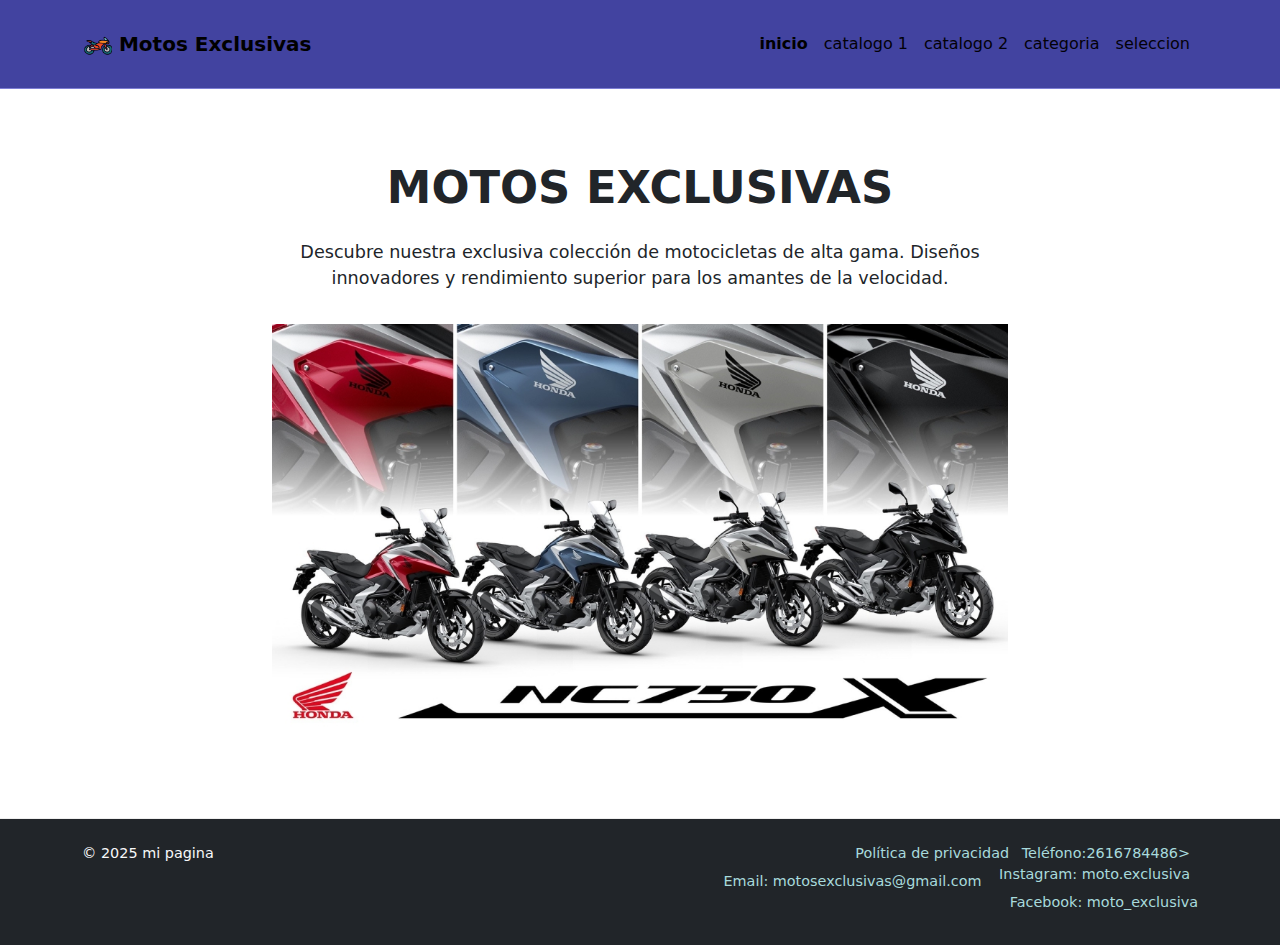
<file: index.html>
<!DOCTYPE html>
<html lang="es">
<head>
    <meta charset="UTF-8">
    <meta name="viewport" content="width=device-width, initial-scale=1.0">
    <title>inicio|ventas de moto</title>
    <link rel="stylesheet" href="/assets/css/style.css">
    <link href="https://cdn.jsdelivr.net/npm/bootstrap@5.3.3/dist/css/bootstrap.min.css" rel="stylesheet" integrity="sha384-QWTKZyjpPEjISv5WaRU9OFeRpok6YctnYmDr5pNlyT2bRjXh0JMhjY6hW+ALEwIH" crossorigin="anonymous">

</head>

<body>
    <header>
        <nav class="navbar navbar-expand-lg navbar-light">
            <div class="container">
                <a class="navbar-brand" href="#">
                    <img src="assets/img/icons8-moto-48.png" alt="Logo Casco" width="30" height="30" class="d-inline-block align-top"> Motos Exclusivas
                
                </a>
                <button class="navbar-toggler" type="button" data-bs-toggle="collapse" data-bs-target="#navbarNav" aria-controls="navbarNav" aria-expanded="false" aria-label="Toggle navigation">
                    <span class="navbar-toggler-icon"></span>
                </button>
                <div class="collapse navbar-collapse justify-content-end" id="navbarNav">
                    <ul class="navbar-nav">
                        <li class="nav-item">
                            <a class="nav-link active" aria-current="page" href="#">inicio</a>
                        </li>
                        <li class="nav-item">
                            <a class="nav-link" href="pages/pagescatalogo1.html">catalogo 1</a>
                        </li>
                        <li class="nav-item">
                            <a class="nav-link" href="pages/pagescatalago2.html">catalogo 2</a>
                        </li>
                        <li class="nav-item">
                            <a class="nav-link" href="pages/pagescategoria.html">categoria</a>
                        </li>
                        <li class="nav-item">
                            <a class="nav-link" href="pages/pagesselection4.html">seleccion</a>
                        </li>
                        
                    </ul>
                </div>
            </div>
        </nav>
    </header>

    <main class="container mt-4 py-5">
        <div class="row justify-content-center">
            <div class="col-md-8 text-center">
                <h1 class="color-black">MOTOS EXCLUSIVAS</h1>
                <p>
                    Descubre nuestra exclusiva colección de motocicletas de alta gama. Diseños innovadores y rendimiento superior para los amantes de la velocidad.
                </p>
                <p>
                    <img src="assets/img/motoimg.jpg" alt="motos110" class="img-fluid">
                </p>
            </div>
        </div>
    </main>

    <footer class="bg-dark text-light py-4">
        <div class="container">
            <div class="row">
                <div class="col-md-6 text-center text-md-start mb-3 mb-md-0">
                    <p class="mb-0">&copy; 2025 mi pagina</p>
                </div>
                <div class="col-md-6 text-center text-md-end">
                    <ul class="list-inline mb-0">
                        <li class="list-inline-item">
                            <a href="/privacidad" class="text-custom-light">Política de privacidad</a>
                        </li>
                        <li class="list-inline-item">
                            <a href="telefono" class="text-custom-light">Teléfono:2616784486></a>
                        </li>
                        <li class="list-inline-item">
                            <a href="email" class="text-custom-light">Email: motosexclusivas@gmail.com</a>
                        </li>
                        <li class="list-inline-item">
                            <a href="instagram" class="text-custom-light">
                                <i class="bi bi-instagram"></i> Instagram: moto.exclusiva
                            </a>
                        </li>
                        <li class="list-inline-item">
                            <a href="facebook" class="text-custom-light">
                                <i class="bi bi-facebook"></i> Facebook: moto_exclusiva
                            </a>
                        </li>
                    </ul>
                </div>
            </div>
        </div>
    </footer>

    <script src="https://cdn.jsdelivr.net/npm/bootstrap@5.3.3/dist/js/bootstrap.bundle.min.js" integrity="sha384-YvpcrYf0tY3lHB60NNkmXc5s9fDVZLESaAA55NDzOxhy9GkcIdslK1eN7N6jIeHz" crossorigin="anonymous"></script>
</body>
</html>
</file>
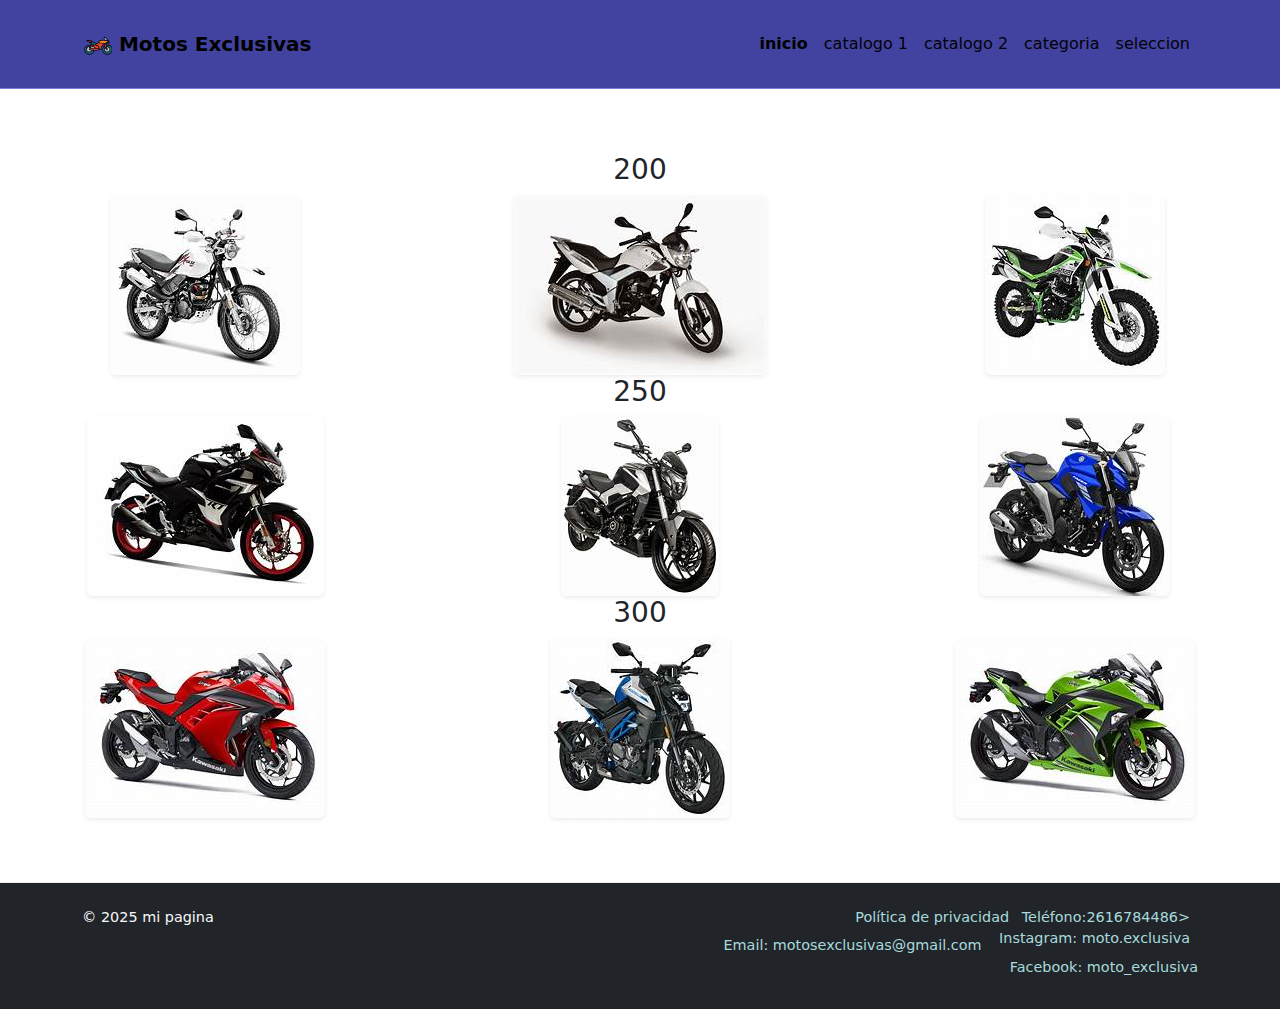
<file: pages/pagescatalago2.html>
<!DOCTYPE html>
<html lang="es">
<head>
    <meta charset="UTF-8">
    <meta name="viewport" content="width=device-width, initial-scale=1.0">
    <title>inicio|ventas de moto</title>
    <link rel="stylesheet" href="/assets/css/style.css">
    <link href="https://cdn.jsdelivr.net/npm/bootstrap@5.3.3/dist/css/bootstrap.min.css" rel="stylesheet" integrity="sha384-QWTKZyjpPEjISv5WaRU9OFeRpok6YctnYmDr5pNlyT2bRjXh0JMhjY6hW+ALEwIH" crossorigin="anonymous">

</head>

<body>
    <header>
        <nav class="navbar navbar-expand-lg navbar-light">
            <div class="container">
                <a class="navbar-brand" href="#">
                    <img src="../assets/img/icons8-moto-48.png"Logo Casco" width="30" height="30" class="d-inline-block align-top"> Motos Exclusivas
                
                </a>
                <button class="navbar-toggler" type="button" data-bs-toggle="collapse" data-bs-target="#navbarNav" aria-controls="navbarNav" aria-expanded="false" aria-label="Toggle navigation">
                    <span class="navbar-toggler-icon"></span>
                </button>
                <div class="collapse navbar-collapse justify-content-end" id="navbarNav">
                    <ul class="navbar-nav">
                        <li class="nav-item">
                            <a class="nav-link active" aria-current="page" href="../index.html">inicio</a>
                        </li>
                        <li class="nav-item">
                            <a class="nav-link" href="../pages/pagescatalogo1.html">catalogo 1</a>
                        </li>
                        <li class="nav-item">
                            <a class="nav-link" href="#">catalogo 2</a>
                        </li>
                        <li class="nav-item">
                            <a class="nav-link" href="../pages/pagescategoria.html">categoria</a>
                        </li>
                        <li class="nav-item">
                            <a class="nav-link" href="../pages/pagesselection4.html">seleccion</a>
                        </li>
                        
                    </ul>
                </div>
            </div>
        </nav>
    </header>

    <main>
        <section>
            <h3>200</h3>
            <div class="row">
                <div class="col-md-4">
                    <img src="../assets/img/200 blanca.jpg" alt="foto" class="img-fluid rounded shadow-sm">
                </div>
                <div class="col-md-4">
                    <img src="../assets/img/200 moto.jpg" alt="foto" class="img-fluid rounded shadow-sm">
                </div>
                <div class="col-md-4">
                    <img src="../assets/img/200 tornado.jpg" alt="foto" class="img-fluid rounded shadow-sm">
                </div>
            </div>
        </section>

        <section>
            <h3>250</h3>
            <div class="row">
                <div class="col-md-4">
                    <img src="../assets/img/250.jpg" alt="foto" class="img-fluid rounded shadow-sm">
                </div>
                <div class="col-md-4">
                    <img src="../assets/img/dominar250.jpg" alt="foto" class="img-fluid rounded shadow-sm">
                </div>
                <div class="col-md-4">
                    <img src="../assets/img/fz 250.jpg" alt="foto" class="img-fluid rounded shadow-sm">
                </div>
            </div>
        </section>

        <section>
            <h3>300</h3>
            <div class="row">
                <div class="col-md-4">
                    <img src="../assets/img/kawasaki 300.jpg" alt="foto" class="img-fluid rounded shadow-sm">
                </div>
                <div class="col-md-4">
                    <img src="../assets/img/300 moto.jpg" alt="foto" class="img-fluid rounded shadow-sm">
                </div>
                <div class="col-md-4">
                    <img src="../assets/img/ninja 300.jpg" alt="foto" class="img-fluid rounded shadow-sm">
                </div>
            </div>
        </section>
    </main>

    <footer class="bg-dark text-light py-4">
        <div class="container">
            <div class="row">
                <div class="col-md-6 text-center text-md-start mb-3 mb-md-0">
                    <p class="mb-0">&copy; 2025 mi pagina</p>
                </div>
                <div class="col-md-6 text-center text-md-end">
                    <ul class="list-inline mb-0">
                        <li class="list-inline-item">
                            <a href="/privacidad" class="text-custom-light">Política de privacidad</a>
                        </li>
                        <li class="list-inline-item">
                            <a href="telefono" class="text-custom-light">Teléfono:2616784486></a>
                        </li>
                        <li class="list-inline-item">
                            <a href="email" class="text-custom-light">Email: motosexclusivas@gmail.com</a>
                        </li>
                        <li class="list-inline-item">
                            <a href="instagram" class="text-custom-light">
                                <i class="bi bi-instagram"></i> Instagram: moto.exclusiva
                            </a>
                        </li>
                        <li class="list-inline-item">
                            <a href="facebook" class="text-custom-light">
                                <i class="bi bi-facebook"></i> Facebook: moto_exclusiva
                            </a>
                        </li>
                    </ul>
                </div>
            </div>
        </div>
    </footer>
</body>
</html>
</file>
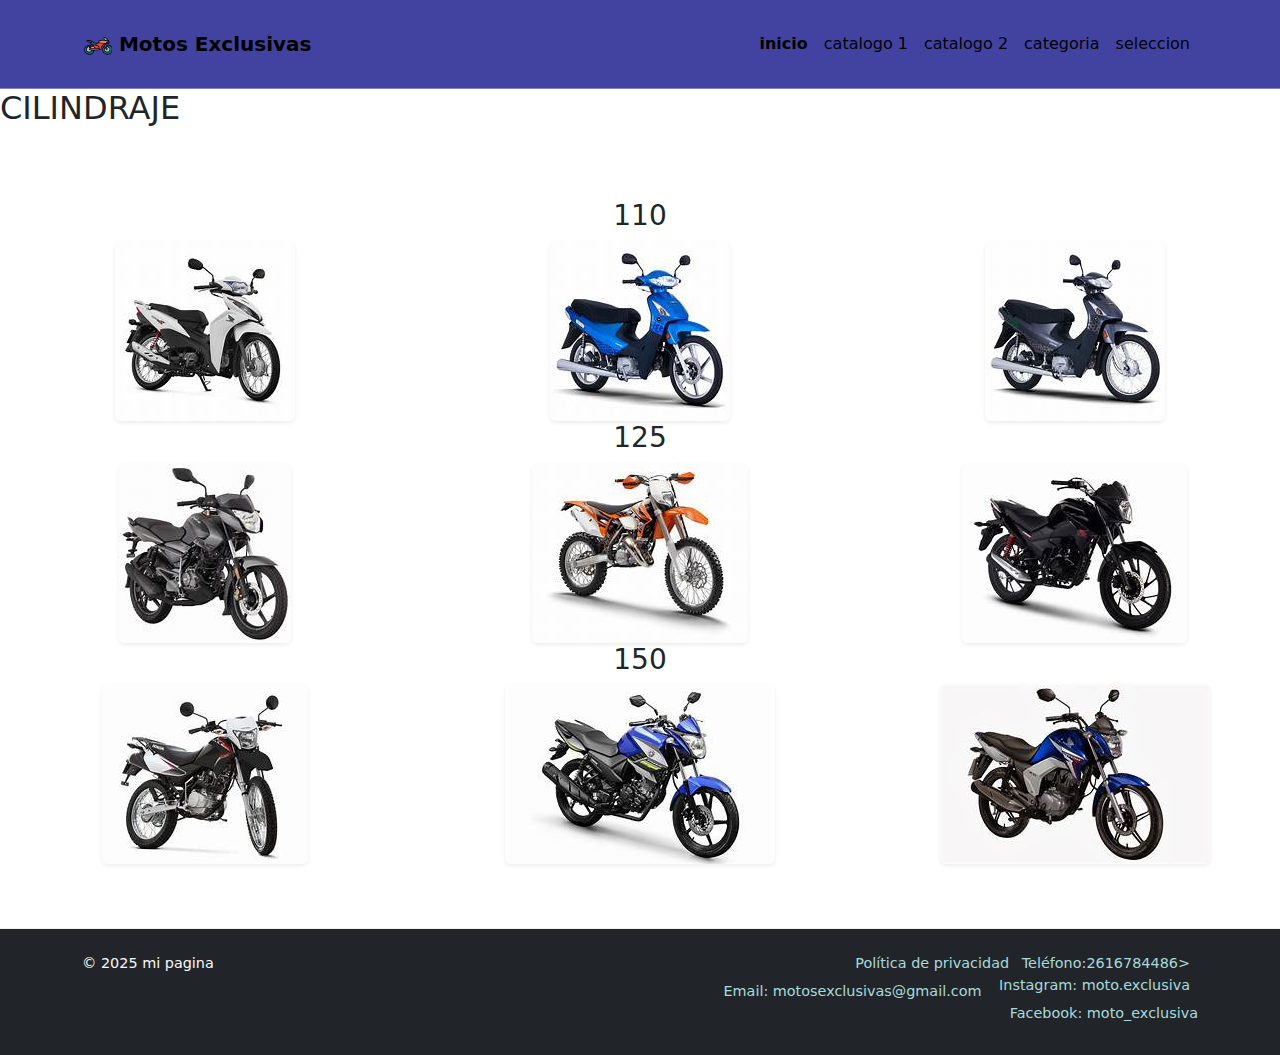
<file: pages/pagescatalogo1.html>
<!DOCTYPE html>
<html lang="es">
<head>
    <meta charset="UTF-8">
    <meta name="viewport" content="width=device-width, initial-scale=1.0">
    <title>inicio|ventas de moto</title>
    <link rel="stylesheet" href="/assets/css/style.css">
    <link href="https://cdn.jsdelivr.net/npm/bootstrap@5.3.3/dist/css/bootstrap.min.css" rel="stylesheet" integrity="sha384-QWTKZyjpPEjISv5WaRU9OFeRpok6YctnYmDr5pNlyT2bRjXh0JMhjY6hW+ALEwIH" crossorigin="anonymous">

</head>

<body>
    <header>
        <nav class="navbar navbar-expand-lg navbar-light">
            <div class="container">
                <a class="navbar-brand" href="#">
                    <img src="../assets/img/icons8-moto-48.png" alt="Logo Casco" width="30" height="30" class="d-inline-block align-top"> Motos Exclusivas
                
                </a>
                <button class="navbar-toggler" type="button" data-bs-toggle="collapse" data-bs-target="#navbarNav" aria-controls="navbarNav" aria-expanded="false" aria-label="Toggle navigation">
                    <span class="navbar-toggler-icon"></span>
                </button>
                <div class="collapse navbar-collapse justify-content-end" id="navbarNav">
                    <ul class="navbar-nav">
                        <li class="nav-item">
                            <a class="nav-link active" aria-current="pages" href="../index.html">inicio</a>
                        </li>
                        <li class="nav-item">
                            <a class="nav-link" href="#">catalogo 1</a>
                        </li>
                        <li class="nav-item">
                            <a class="nav-link" href="../pages/pagescatalago2.html">catalogo 2</a>
                        </li>
                        <li class="nav-item">
                            <a class="nav-link" href="../pages/pagescategoria.html">categoria</a>
                        </li>
                        <li class="nav-item">
                            <a class="nav-link" href="../pages/pagesselection4.html">seleccion</a>
                        </li>
                        
                    </ul>
                </div>
            </div>
        </nav>
    </header>
    <h2>CILINDRAJE</h2>
    <main>
        <section>
            <h3>110</h3>
            <div class="row">
                <div class="col-md-4">
                    <img src="../assets/img/onda wave.jpg" alt="foto" class="img-fluid rounded shadow-sm">
                </div>
                <div class="col-md-4">
                    <img src="../assets/img/zanella 110.jpg" alt="foto" class="img-fluid rounded shadow-sm">
                </div>
                <div class="col-md-4">
                    <img src="../assets/img/cripton 110.jpg" alt="foto" class="img-fluid rounded shadow-sm">
                </div>
            </div>
        </section>

        <section>
            <h3>125</h3>
            <div class="row">
                <div class="col-md-4">
                    <img src="../assets/img/ns 125.jpg" alt="foto" class="img-fluid rounded shadow-sm">
                </div>
                <div class="col-md-4">
                    <img src="../assets/img/ktm 125.jpg" alt="foto" class="img-fluid rounded shadow-sm">
                </div>
                <div class="col-md-4">
                    <img src="../assets/img/onda 125.jpg" alt="foto" class="img-fluid rounded shadow-sm">
                </div>
            </div>
        </section>

        <section>
            <h3>150</h3>
            <div class="row">
                <div class="col-md-4">
                    <img src="../assets/img/xr 150 blanca.jpg" alt="foto" class="img-fluid rounded shadow-sm">
                </div>
                <div class="col-md-4">
                    <img src="../assets/img/yamaha 150.jpg" alt="foto" class="img-fluid rounded shadow-sm">
                </div>
                <div class="col-md-4">
                    <img src="../assets/img/onda 150 blue.jpg" alt="foto" class="img-fluid rounded shadow-sm">
                </div>
            </div>
        </section>
    </main>

    <footer class="bg-dark text-light py-4">
        <div class="container">
            <div class="row">
                <div class="col-md-6 text-center text-md-start mb-3 mb-md-0">
                    <p class="mb-0">&copy; 2025 mi pagina</p>
                </div>
                <div class="col-md-6 text-center text-md-end">
                    <ul class="list-inline mb-0">
                        <li class="list-inline-item">
                            <a href="/privacidad" class="text-custom-light">Política de privacidad</a>
                        </li>
                        <li class="list-inline-item">
                            <a href="telefono" class="text-custom-light">Teléfono:2616784486></a>
                        </li>
                        <li class="list-inline-item">
                            <a href="email" class="text-custom-light">Email: motosexclusivas@gmail.com</a>
                        </li>
                        <li class="list-inline-item">
                            <a href="instagram" class="text-custom-light">
                                <i class="bi bi-instagram"></i> Instagram: moto.exclusiva
                            </a>
                        </li>
                        <li class="list-inline-item">
                            <a href="facebook" class="text-custom-light">
                                <i class="bi bi-facebook"></i> Facebook: moto_exclusiva
                            </a>
                        </li>
                    </ul>
                </div>
            </div>
        </div>
    </footer>
</body>
</html>
</file>
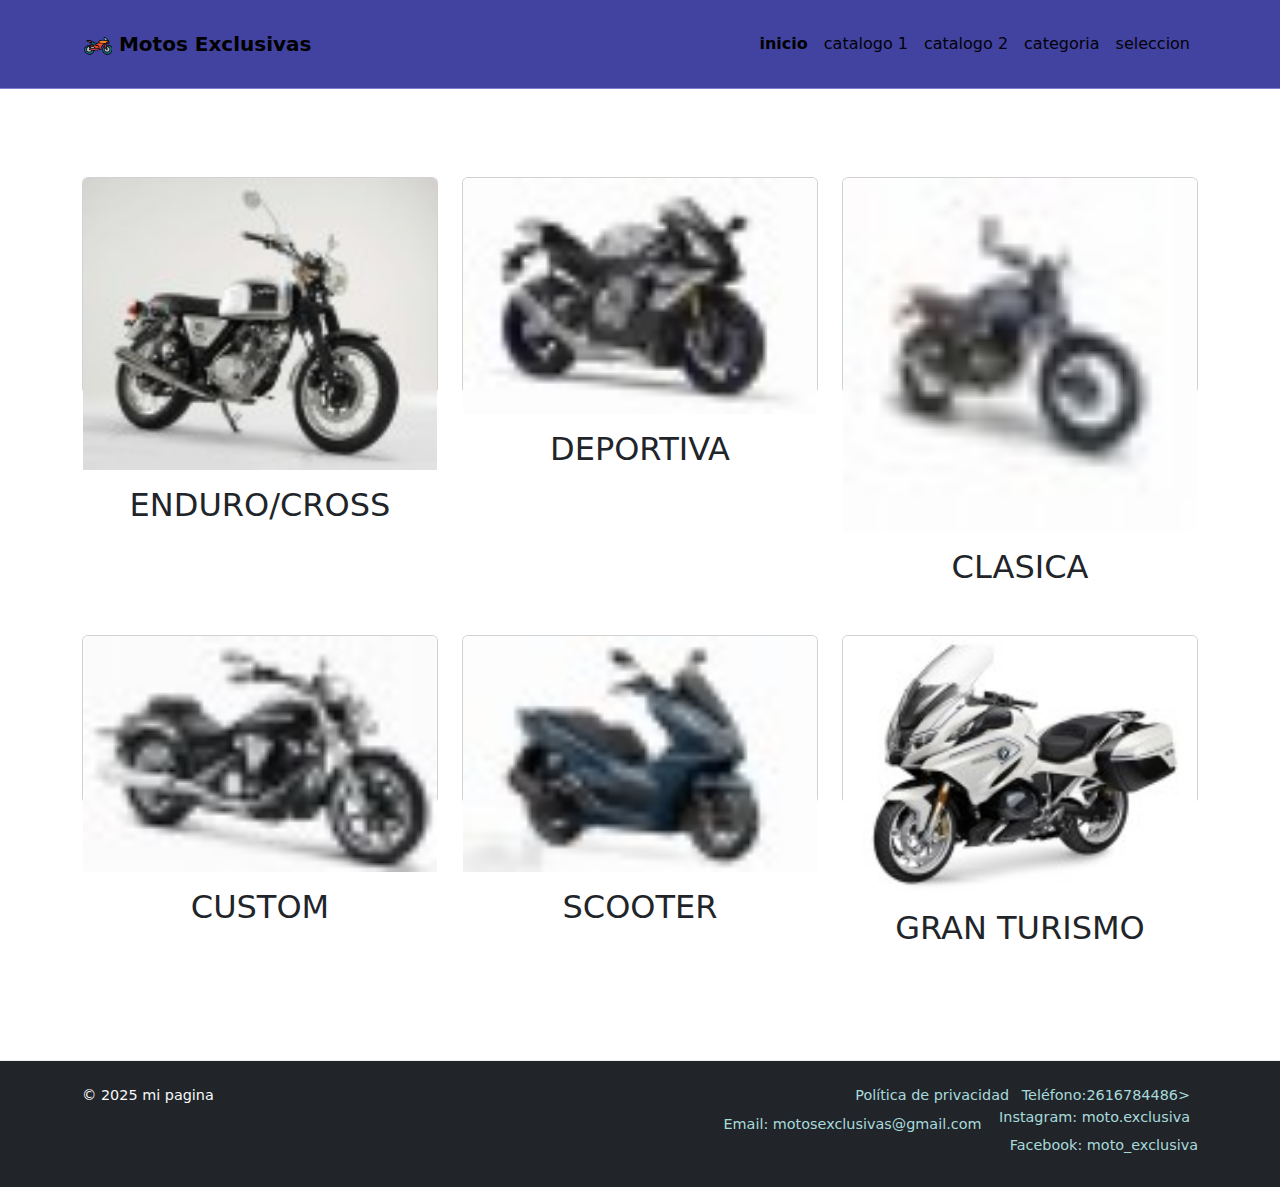
<file: pages/pagescategoria.html>
<!DOCTYPE html>
<html lang="es">
<head>
    <meta charset="UTF-8">
    <meta name="viewport" content="width=device-width, initial-scale=1.0">
    <title>inicio|ventas de moto</title>
    <link rel="stylesheet" href="/assets/css/style.css">
    <link href="https://cdn.jsdelivr.net/npm/bootstrap@5.3.3/dist/css/bootstrap.min.css" rel="stylesheet" integrity="sha384-QWTKZyjpPEjISv5WaRU9OFeRpok6YctnYmDr5pNlyT2bRjXh0JMhjY6hW+ALEwIH" crossorigin="anonymous">

</head>

<body>
    <header>
        <nav class="navbar navbar-expand-lg navbar-light">
            <div class="container">
                <a class="navbar-brand" href="#">
                    <img src="../assets/img/icons8-moto-48.png" alt="Logo Casco" width="30" height="30" class="d-inline-block align-top"> Motos Exclusivas
                
                </a>
                <button class="navbar-toggler" type="button" data-bs-toggle="collapse" data-bs-target="#navbarNav" aria-controls="navbarNav" aria-expanded="false" aria-label="Toggle navigation">
                    <span class="navbar-toggler-icon"></span>
                </button>
                <div class="collapse navbar-collapse justify-content-end" id="navbarNav">
                    <ul class="navbar-nav">
                        <li class="nav-item">
                            <a class="nav-link active" aria-current="page" href="../index.html">inicio</a>
                        </li>
                        <li class="nav-item">
                            <a class="nav-link" href="../pages/pagescatalogo1.html">catalogo 1</a>
                        </li>
                        <li class="nav-item">
                            <a class="nav-link" href="../pages/pagescatalago2.html">catalogo 2</a>
                        </li>
                        <li class="nav-item">
                            <a class="nav-link" href="#">categoria</a>
                        </li>
                        <li class="nav-item">
                            <a class="nav-link" href="../pages/pagesselection4.html">seleccion</a>
                        </li>
                        
                    </ul>
                </div>
            </div>
        </nav>
    </header>

    <main class="categories container mt-4">
        <div class="row">
            <div class="col-md-4 mb-4">
                <div class="card h-50">
                    <img src="../assets/img/clasica (1) (2).jpg" class="card-img-top img-fluid" alt="ENDURO/CROSS">
                    <div class="card-body">
                        <h2 class="card-title text-center">ENDURO/CROSS</h2>
                    </div>
                </div>
            </div>
            <div class="col-md-4 mb-4">
                <div class="card h-50">
                    <img src="../assets/img/deportivaa2 (1).jpg" class="card-img-top img-fluid" alt="DEPORTIVA">
                    <div class="card-body">
                        <h2 class="card-title text-center">DEPORTIVA</h2>
                    </div>
                </div>
            </div>
            <div class="col-md-4 mb-4">
                <div class="card h-50">
                    <img src="../assets/img/la clasica numero1 (1).jpg" class="card-img-top img-fluid" alt="CLASICA">
                    <div class="card-body">
                        <h2 class="card-title text-center">CLASICA</h2>
                    </div>
                </div>
            </div>
            <div class="col-md-4 mb-4">
                <div class="card h-50">
                    <img src="../assets/img/customm (1).jpg" class="card-img-top img-fluid" alt="CUSTOM">
                    <div class="card-body">
                        <h2 class="card-title text-center">CUSTOM</h2>
                    </div>
                </div>
            </div>
            <div class="col-md-4 mb-4">
                <div class="card h-50">
                    <img src="../assets/img/scooterrr 2 (1).jpg" class="card-img-top img-fluid" alt="SCOOTER">
                    <div class="card-body">
                        <h2 class="card-title text-center">SCOOTER</h2>
                    </div>
                </div>
            </div>
            <div class="col-md-4 mb-4">
                <div class="card h-50">
                    <img src="../assets/img/graaan turriismoo (1).jpg" class="card-img-top img-fluid" alt="GRAN TURISMO">
                    <div class="card-body">
                        <h2 class="card-title text-center">GRAN TURISMO</h2>
                    </div>
                </div>
            </div>
        </div>
    </main>
    <footer class="bg-dark text-light py-4">
        <div class="container">
            <div class="row">
                <div class="col-md-6 text-center text-md-start mb-3 mb-md-0">
                    <p class="mb-0">&copy; 2025 mi pagina</p>
                </div>
                <div class="col-md-6 text-center text-md-end">
                    <ul class="list-inline mb-0">
                        <li class="list-inline-item">
                            <a href="/privacidad" class="text-custom-light">Política de privacidad</a>
                        </li>
                        <li class="list-inline-item">
                            <a href="telefono" class="text-custom-light">Teléfono:2616784486></a>
                        </li>
                        <li class="list-inline-item">
                            <a href="email" class="text-custom-light">Email: motosexclusivas@gmail.com</a>
                        </li>
                        <li class="list-inline-item">
                            <a href="instagram" class="text-custom-light">
                                <i class="bi bi-instagram"></i> Instagram: moto.exclusiva
                            </a>
                        </li>
                        <li class="list-inline-item">
                            <a href="facebook" class="text-custom-light">
                                <i class="bi bi-facebook"></i> Facebook: moto_exclusiva
                            </a>
                        </li>
                    </ul>
                </div>
            </div>
        </div>
    </footer>
</body>
</html>
</file>
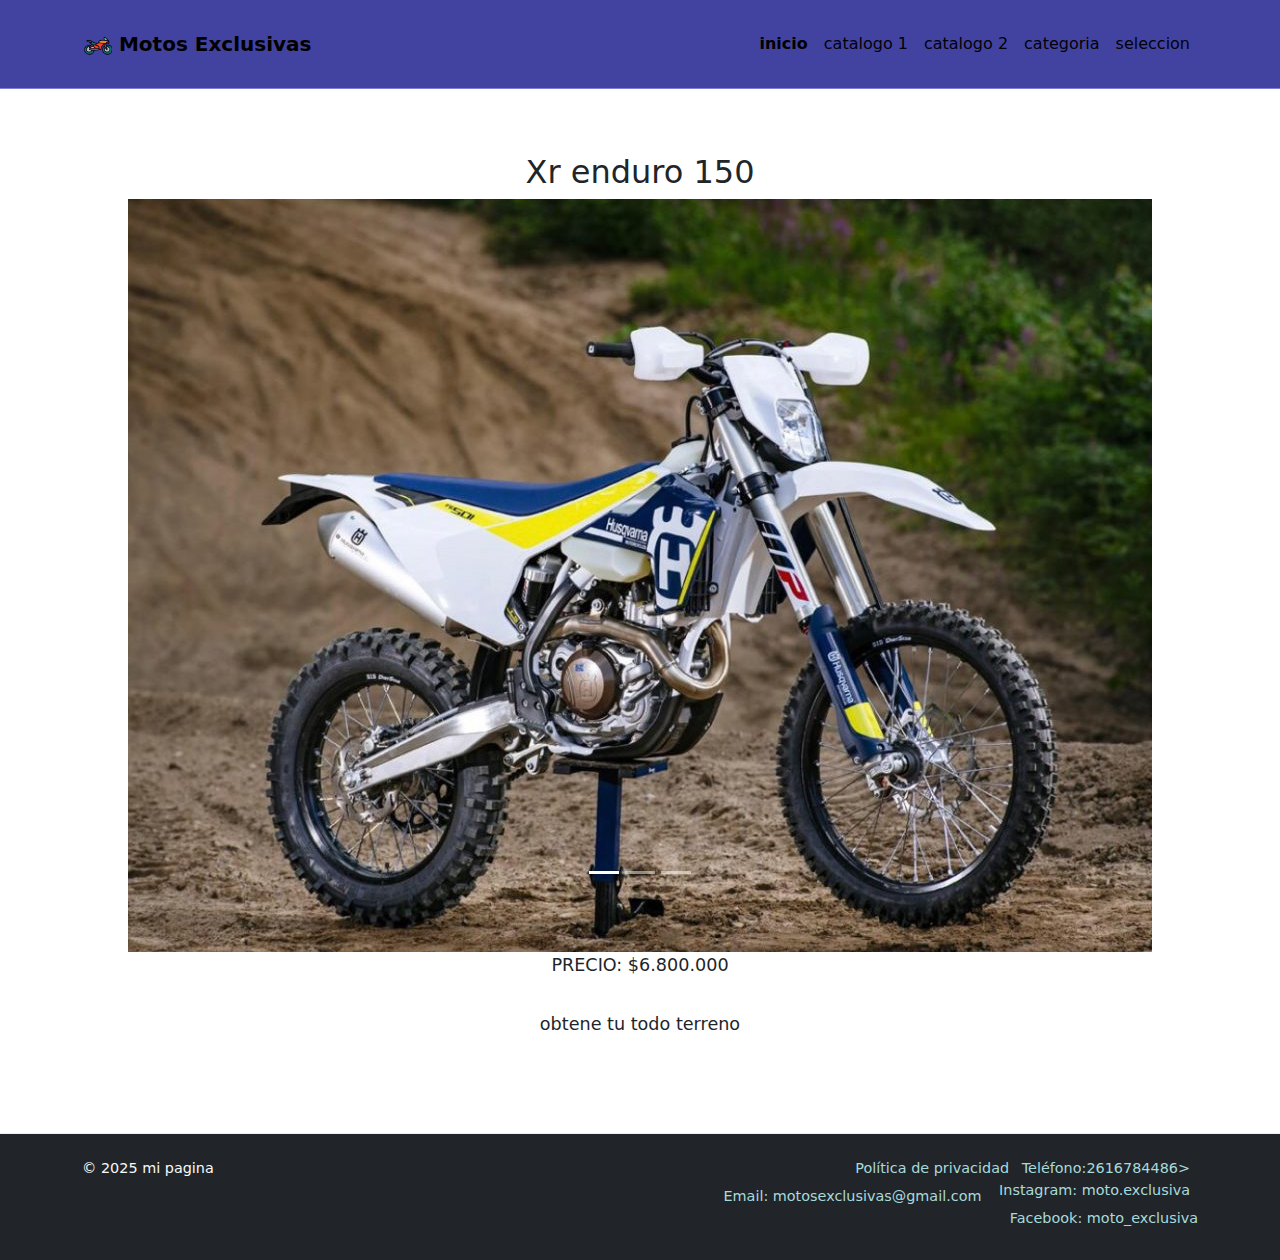
<file: pages/pagesselection4.html>
<!DOCTYPE html>
<html lang="es">
<head>
    <meta charset="UTF-8">
    <meta name="viewport" content="width=device-width, initial-scale=1.0">
    <title>inicio|ventas de moto</title>
    <link rel="stylesheet" href="/assets/css/style.css">
    <link href="https://cdn.jsdelivr.net/npm/bootstrap@5.3.3/dist/css/bootstrap.min.css" rel="stylesheet" integrity="sha384-QWTKZyjpPEjISv5WaRU9OFeRpok6YctnYmDr5pNlyT2bRjXh0JMhjY6hW+ALEwIH" crossorigin="anonymous">

</head>

<body>
    <header>
        <nav class="navbar navbar-expand-lg navbar-light">
            <div class="container">
                <a class="navbar-brand" href="#">
                    <img src="../assets/img/icons8-moto-48.png" alt="Logo Casco" width="30" height="30" class="d-inline-block align-top"> Motos Exclusivas
                
                </a>
                <button class="navbar-toggler" type="button" data-bs-toggle="collapse" data-bs-target="#navbarNav" aria-controls="navbarNav" aria-expanded="false" aria-label="Toggle navigation">
                    <span class="navbar-toggler-icon"></span>
                </button>
                <div class="collapse navbar-collapse justify-content-end" id="navbarNav">
                    <ul class="navbar-nav">
                        <li class="nav-item">
                            <a class="nav-link active" aria-current="page" href="/index.html">inicio</a>
                        </li>
                        <li class="nav-item">
                            <a class="nav-link" href="/pages/pagescatalogo1.html">catalogo 1</a>
                        </li>
                        <li class="nav-item">
                            <a class="nav-link" href="/pages/pagescatalago2.html">catalogo 2</a>
                        </li>
                        <li class="nav-item">
                            <a class="nav-link" href="/pages/pagescategoria.html">categoria</a>
                        </li>
                        <li class="nav-item">
                            <a class="nav-link" href="#">seleccion</a>
                        </li>
                        
                    </ul>
                </div>
            </div>
        </nav>
    </header>
    <main>
    <section id="product-details">
        <h2>Xr enduro 150</h2>
        <div id="carouselExampleIndicators" class="carousel slide"></div>
            <div class="carousel-indicators">
            <button type="button" data-bs-target="#carouselExampleIndicators" data-bs-slide-to="0" class="active" aria-current="true" aria-label="Slide 1"></button>
            <button type="button" data-bs-target="#carouselExampleIndicators" data-bs-slide-to="1" aria-label="Slide 2"></button>
            <button type="button" data-bs-target="#carouselExampleIndicators" data-bs-slide-to="2" aria-label="Slide 3"></button>
            </div>
            <div class="carousel-inner">
            <div class="carousel-item active">
                <img src="../assets/img/enduro2 (1).jpg" class="img-fluid" alt="...">
            </div>
            <div class="carousel-item">
                <img src="../assets/img/ktm 125.jpg" class="img-fluid" alt="...">
            </div>
            <div class="carousel-item">
                <img src="../assets/img/onda wave.jpg" class="img-fluid" alt="...">
            </div>
            <button class="carousel-control-prev" type="button" data-bs-target="#carouselExampleIndicators" data-bs-slide="prev">
            <span class="carousel-control-prev-icon" aria-hidden="true"></span>
            <span class="visually-hidden">Previous</span>
            </button>
            <button class="carousel-control-next" type="button" data-bs-target="#carouselExampleIndicators" data-bs-slide="next">
            <span class="carousel-control-next-icon" aria-hidden="true"></span>
            <span class="visually-hidden">Next</span>
            </button>
        </div>
    
    
        <p id="price">PRECIO: $6.800.000</p> <p>obtene tu todo terreno</p>
    </section>
    </main>
    <footer class="bg-dark text-light py-4">
        <div class="container">
            <div class="row">
                <div class="col-md-6 text-center text-md-start mb-3 mb-md-0">
                    <p class="mb-0">&copy; 2025 mi pagina</p>
                </div>
                <div class="col-md-6 text-center text-md-end">
                    <ul class="list-inline mb-0">
                        <li class="list-inline-item">
                            <a href="/privacidad" class="text-custom-light">Política de privacidad</a>
                        </li>
                        <li class="list-inline-item">
                            <a href="telefono" class="text-custom-light">Teléfono:2616784486></a>
                        </li>
                        <li class="list-inline-item">
                            <a href="email" class="text-custom-light">Email: motosexclusivas@gmail.com</a>
                        </li>
                        <li class="list-inline-item">
                            <a href="instagram" class="text-custom-light">
                                <i class="bi bi-instagram"></i> Instagram: moto.exclusiva
                            </a>
                        </li>
                        <li class="list-inline-item">
                            <a href="facebook" class="text-custom-light">
                                <i class="bi bi-facebook"></i> Facebook: moto_exclusiva
                            </a>
                        </li>
                    </ul>
                </div>
            </div>
        </div>
    </footer>
</body>
</html>
</file>
<file: assets/css/style.css>
ul li a{
    list-style-type: none;
    display:flex;
    
    
}










/* Estilos globales */
body {
    font-family: 'Arial', sans-serif;
    color: #333;
    line-height: 1.6;
}
/* Estilos del encabezado */
header {
    border-bottom: 1px solid #7d7ed4; /* Línea sutil debajo del encabezado */
    background-color: #4243a0;
    padding: 1rem 0;
}
.navbar-brand {
    font-weight: 600;
}
.navbar-nav .nav-link {
    color: #020108;
    padding: 0.5rem 1rem;
}
.navbar-nav .nav-link:hover,
.navbar-nav .nav-link.active {
    font-weight: 600;
}
/* Estilos del contenido principal */
main {
    padding: 4rem 0;
    text-align: center;
}
main h1 {
    font-size: 2.8rem;
    font-weight: 700;
    margin-bottom: 1.5rem;
}
main p {
    font-size: 1.1rem;
    margin-bottom: 2rem;
}
.moto-image {
    max-width: 80%;
    border-radius: 8px;
    box-shadow: 0 4px 12px rgba(0, 0, 0, 0.1);
    margin-bottom: 2rem;
}
/* Estilos del pie de página */
footer {
    border-top: 1px solid #eee; /* Línea sutil encima del pie de página */
    padding: 1,5rem 0;
    text-align: center;
    color:#151638;
    background-color: #4243a0;
    font-size: 0.9rem;

}

.text-custom-light {
    color: #a8dadc; /* Un color turquesa claro */
}

.text-custom-light:hover {
    color: #457b9d; /* Un azul más oscuro al pasar el ratón */
}

footer a {
    text-decoration: none; /* Elimina el subrayado de los enlaces */
}

footer i {
    margin-right: 5px; /* Espacio entre el icono y el texto */
}

body{
    background-image: url(https://ar.images.search.yahoo.com/search/images;_ylt=AwrgwvU7TN5nEeAG5lmr9Qt.;_ylu=Y29sbwNncTEEcG9zAzEEdnRpZAMEc2VjA3BpdnM-?p=imagenes+de+motos&fr2=piv-web&type=E210AR91215G0&fr=mcafee#id=6&iurl=https%3A%2F%2Fwww.1zoom.me%2Fbig%2F93%2F30464-kolbasit.jpg&action=click);
}
</file>
